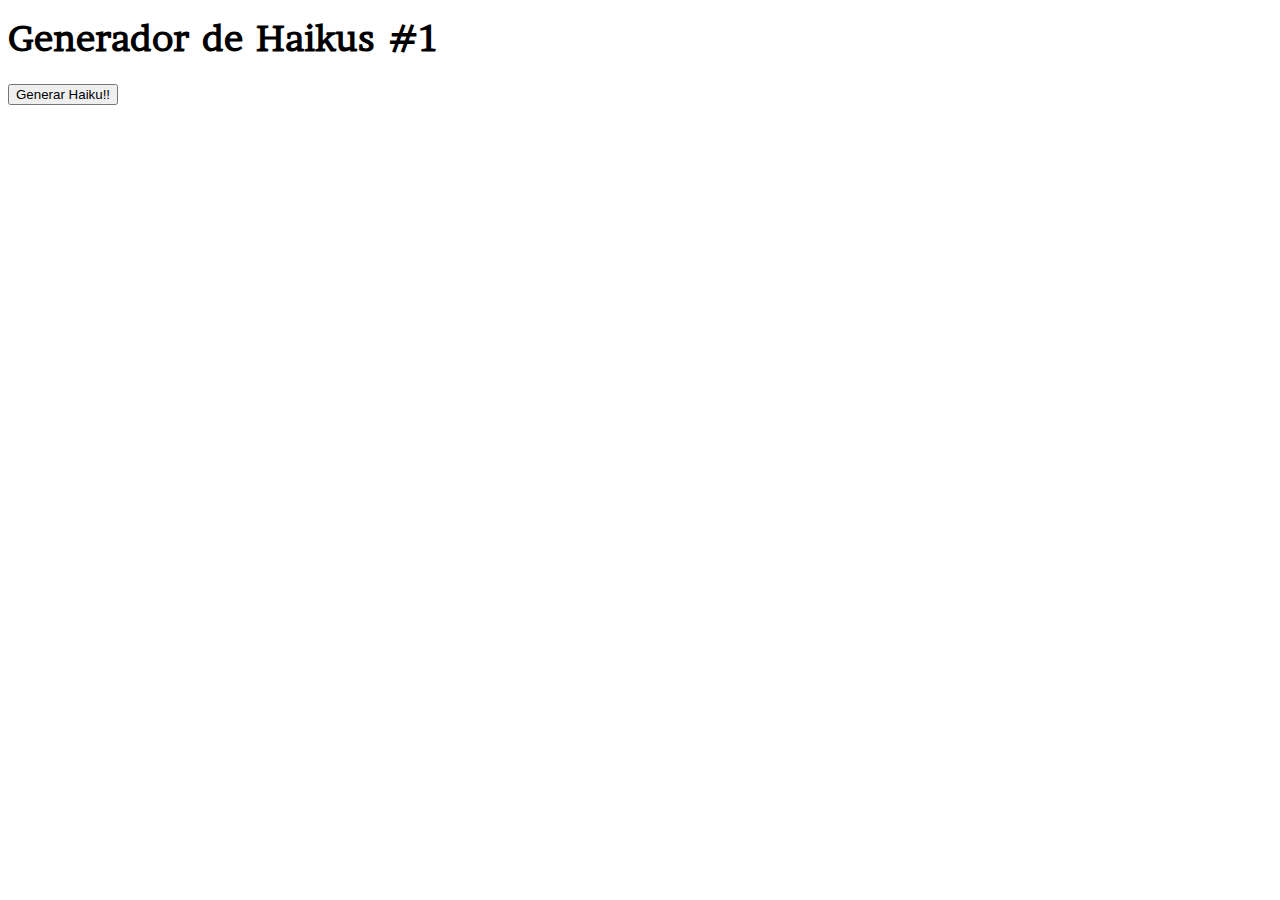
<file: codigo/web/haiku-01/index.html>
<!DOCTYPE html>
<html>
    <head>
        <meta charset="utf-8" />
        <title> Prueba con forma</title>
        <link rel="stylesheet" href="styles.css">
    </head>

    <body>

            <h1>Generador de Haikus #1</h1>

            <!-- este es el elemento en el que vamos a injectar el poema -->
            <div id="haiku">
            </div>
            
            <form>
                <!-- con este boton llamanos a la funcion generadora de poemas -->
                <button type="button" onclick="generarHaiku()">Generar Haiku!!</button>
            </form>

        <script type="text/javascript">

            //EJEMPLO 2: GENERADOR DE HAIKUS

            // estas variables son listas de términos que vamos a usar
            // mas adelante vamos a sacar elementos al azar para armar
            // la composición

            var objetos = [ "noches", "nubes", "hojas", "piedras", "gotas"];
            var verbos = ["caen", "lloran", "flotan", "giran", "vuelan"];
            var adjetivos = ["silenciosas", "vanidosas", "luminosas", "cadenciosas", "perezosas"];
            var lugares = ["lago", "rio", "viento", "cielo", "patio"];
            var reacciones = ["pienso", "lloro", "sonrío", "respiro", "miro"];
            var caracter = ["hondo", "claro", "inmenso", "lento", "triste"];


            function generarHaiku(){
                console.log("Generando Haiku");

                // creamos las líneas una por una, sacando elementos aleatorios de
                // cada una de nuestras listas, y sumandolos con algunos 
                // artículos y conectores   

                var linea1 = "Las " + objetos[randomInt(0, objetos.length - 1)] + "  " + verbos[randomInt(0, verbos.length)];

                var linea2 = adjetivos[randomInt(0, adjetivos.length - 1)] + " en el " + lugares[randomInt(0, lugares.length - 1 )];

                var linea3 = reacciones[randomInt(0, reacciones.length - 1 )] + " " + caracter[randomInt(0, caracter.length - 1 )];


                //sumamos las líneas, el "<br>" es un salto de linea, 
                //es para dividir el haiku en 3 renglones separado
                
                var haiku = linea1 + "<br>" + linea2 + "<br>" + linea3         


                //injectamos el resultado en la division con id = haiku01-resultado

                document.getElementById("haiku").innerHTML = haiku;
            }

            // ESTA FUNCION GENERA NUMEROS ALEATORIOS SEGUN LOS PARAMETROS
            // ej: randomInt(0, 5);
            // bajo: numero entero, el resultado no sera menor a este numero
            // alto: numero entero, el resultado no sera mayor a este numero

            function randomInt(bajo, alto){
                var result = Math.floor((Math.random() * alto) + bajo);
                return result
            }

        </script>

    </body>
</html>
</file>
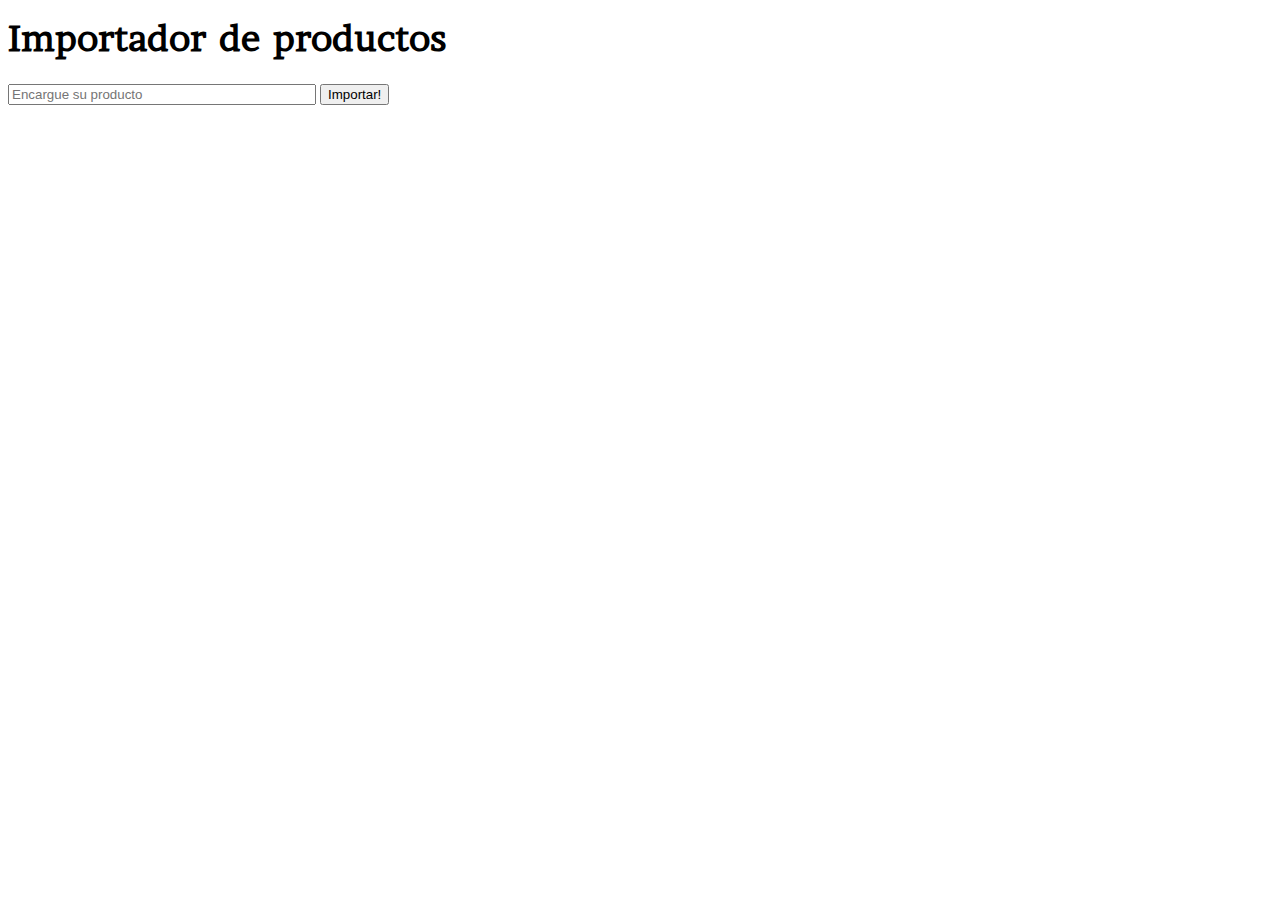
<file: codigo/web/intro_dom/index.html>
<!DOCTYPE html>
<html>
    <head>
        <meta charset="utf-8" />
        <title> Prueba con forma</title>
        <link rel="stylesheet" href="styles.css">
        <script type="text/javascript">
            function loadText(){
                var saludo = "De la Habana viene un barco cargado de " + document.getElementById("nombre").value;
                document.getElementById("result").innerHTML = saludo;
            }
        </script>
    </head>
    <body>
    	<h1>Importador de productos</h1>
        <div id="result">
        </div>
        <form id="forma">
            <input class="caja" type="text" id="nombre" placeholder="Encargue su producto">
            <button type="button" onclick="loadText()">Importar!</button>
        </form>
    </body>
</html>
</file>
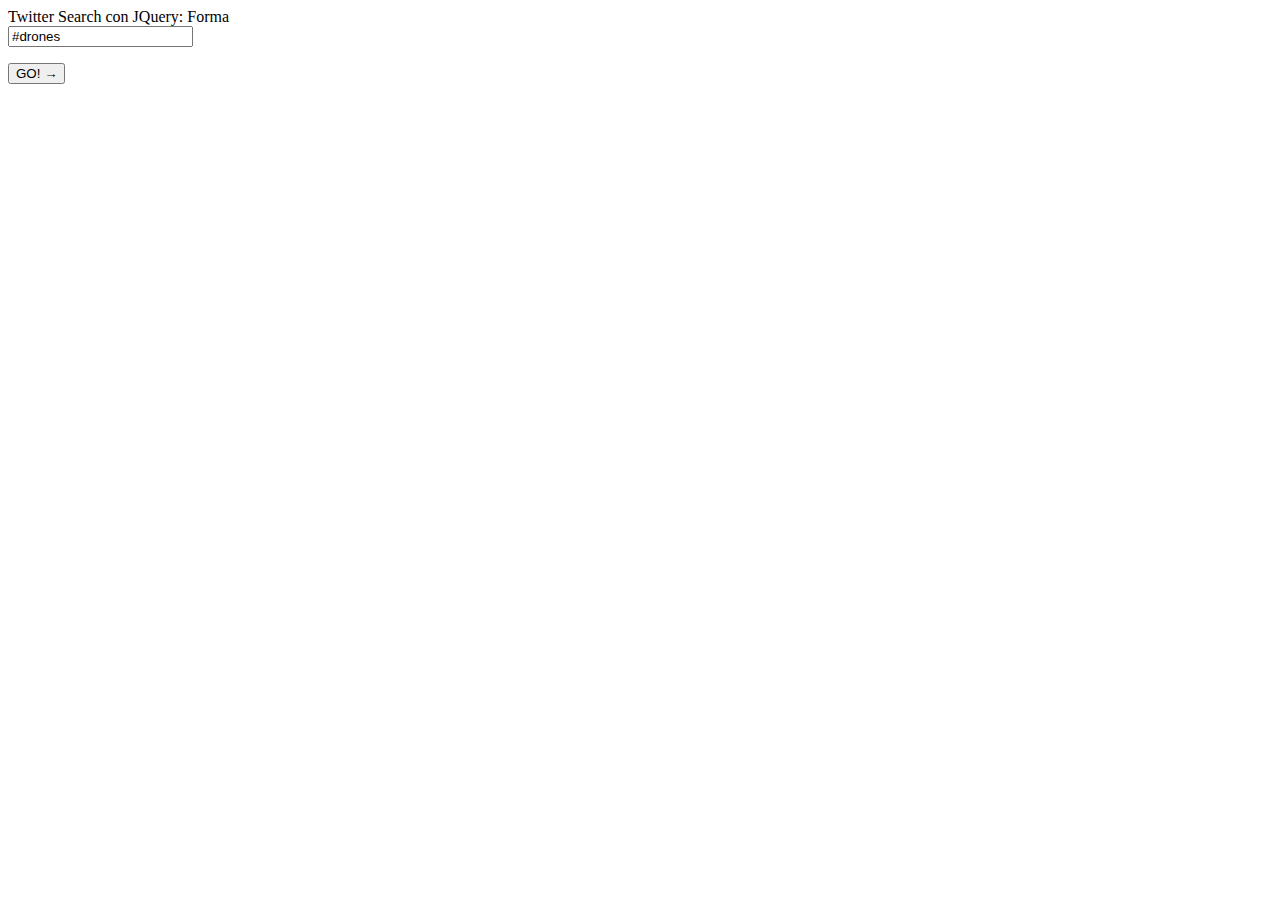
<file: codigo/web/peticiones/index.html>
<!DOCTYPE html>
<html>
<head>
	<meta charset="utf-8">
	<title>Twitter API Search con Jquery</title>
	 <script src="jquery-1.11.1.js" type="text/javascript"></script>

</head>
<body>
	<header>
		Twitter Search con JQuery: Forma
	</header>
	<form id="tw_search" action="index_submit" method="get" accept-charset="utf-8">
		<input id="hashtag" value="#drones">

		<p><input type="button" value="GO! &rarr;" onclick="searchTwitter()"></p>
	</form>
	<article id="results" class="">
		
	</article>

	<script type="text/javascript" charset="utf-8">
		function searchTwitter(){
			console.log($("#hashtag").val());
			$.ajax({
				url: "http://search.twitter.com/search.json",
				type: 'GET',
				dataType: 'jsonp',
				data: {
					q : $("#hashtag").val(),
					rpp : 10
				},
				success: function(data, status, xhr){
					console.log(data);
					$('article').empty();
					for(var i = 0; i < data.results.length; i++){
						var tweet = data.results[i];
						$('article').append("<section>" + tweet.text + "</section>");
					}	
				}
			});
		};
	</script>
</body>
</html>
</file>
<file: codigo/web/haiku-01/styles.css>
@font-face{
	font-family: 'brawler';
	src: url("brawler/Brawler.otf");
}

h1{
	font-family: brawler;
	font-size: 36px;
}

#haiku{
	display: block;
	margin: 10px;
	font-family: brawler;
	font-size: 18px;
}

.caja{
	width: 300px;
}
</file>
<file: codigo/web/intro_dom/styles.css>
@font-face{
	font-family: 'brawler';
	src: url("brawler/Brawler.otf");
}

h1{
	font-family: brawler;
	font-size: 36px;
}

#result{
	display: block;
	margin: 10px;
	font-family: brawler;
	font-size: 18px;
}

.caja{
	width: 300px;
}
</file>
